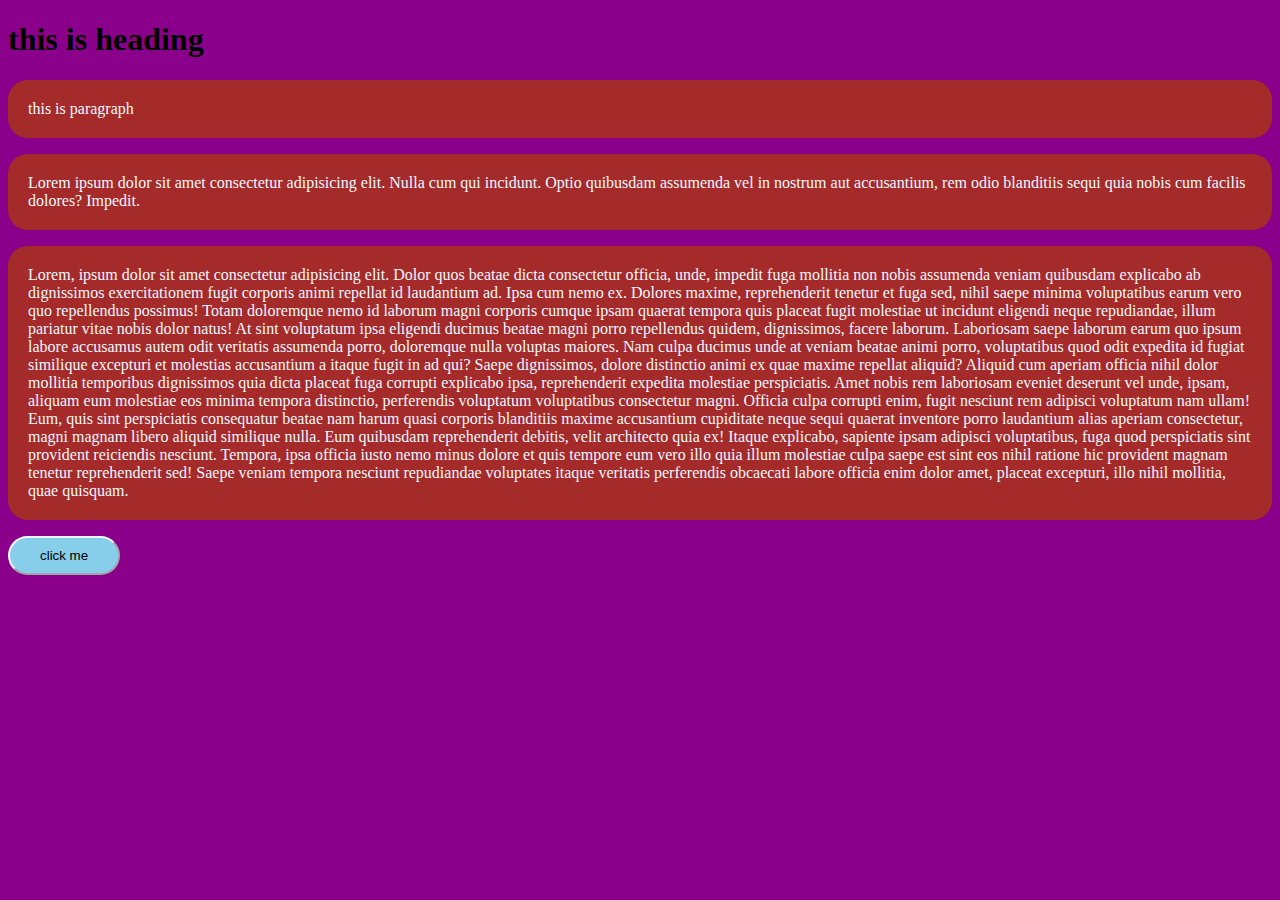
<file: index.html>
<!DOCTYPE html>
<html lang="en">

<head>
    <meta charset="UTF-8">
    <meta name="viewport" content="width=device-width, initial-scale=1.0">
    <title>Document</title>
    <style>
        body {
            background-color: darkmagenta;
            color: aliceblue;  
        }
        body h1 {
            color: black;
        }
        body p{
            background-color:brown;
            padding: 20px;
            border-radius: 20px;
        }
        body button{
            background-color:skyblue;
            border-color: aliceblue;
            padding: 10px 30px;
            border-radius: 20px;
            display: flex;
            /* justify-content: center; */
            /* align-items: center; */
        }
    </style>
</head>

<body>
    <h1>this is heading</h1>
    <p>this is paragraph </p>
    <p>Lorem ipsum dolor sit amet consectetur adipisicing elit. Nulla cum qui incidunt. Optio quibusdam assumenda vel in
        nostrum aut accusantium, rem odio blanditiis sequi quia nobis cum facilis dolores? Impedit.</p>
    <p>Lorem, ipsum dolor sit amet consectetur adipisicing elit. Dolor quos beatae dicta consectetur officia, unde,
        impedit fuga mollitia non nobis assumenda veniam quibusdam explicabo ab dignissimos exercitationem fugit
        corporis animi repellat id laudantium ad. Ipsa cum nemo ex. Dolores maxime, reprehenderit tenetur et fuga sed,
        nihil saepe minima voluptatibus earum vero quo repellendus possimus! Totam doloremque nemo id laborum magni
        corporis cumque ipsam quaerat tempora quis placeat fugit molestiae ut incidunt eligendi neque repudiandae, illum
        pariatur vitae nobis dolor natus! At sint voluptatum ipsa eligendi ducimus beatae magni porro repellendus
        quidem, dignissimos, facere laborum. Laboriosam saepe laborum earum quo ipsum labore accusamus autem odit
        veritatis assumenda porro, doloremque nulla voluptas maiores. Nam culpa ducimus unde at veniam beatae animi
        porro, voluptatibus quod odit expedita id fugiat similique excepturi et molestias accusantium a itaque fugit in
        ad qui? Saepe dignissimos, dolore distinctio animi ex quae maxime repellat aliquid? Aliquid cum aperiam officia
        nihil dolor mollitia temporibus dignissimos quia dicta placeat fuga corrupti explicabo ipsa, reprehenderit
        expedita molestiae perspiciatis. Amet nobis rem laboriosam eveniet deserunt vel unde, ipsam, aliquam eum
        molestiae eos minima tempora distinctio, perferendis voluptatum voluptatibus consectetur magni. Officia culpa
        corrupti enim, fugit nesciunt rem adipisci voluptatum nam ullam! Eum, quis sint perspiciatis consequatur beatae
        nam harum quasi corporis blanditiis maxime accusantium cupiditate neque sequi quaerat inventore porro laudantium
        alias aperiam consectetur, magni magnam libero aliquid similique nulla. Eum quibusdam reprehenderit debitis,
        velit architecto quia ex! Itaque explicabo, sapiente ipsam adipisci voluptatibus, fuga quod perspiciatis sint
        provident reiciendis nesciunt. Tempora, ipsa officia iusto nemo minus dolore et quis tempore eum vero illo quia
        illum molestiae culpa saepe est sint eos nihil ratione hic provident magnam tenetur reprehenderit sed! Saepe
        veniam tempora nesciunt repudiandae voluptates itaque veritatis perferendis obcaecati labore officia enim dolor
        amet, placeat excepturi, illo nihil mollitia, quae quisquam.</p>

        <button>click me</button>
</body>

</html>
</file>
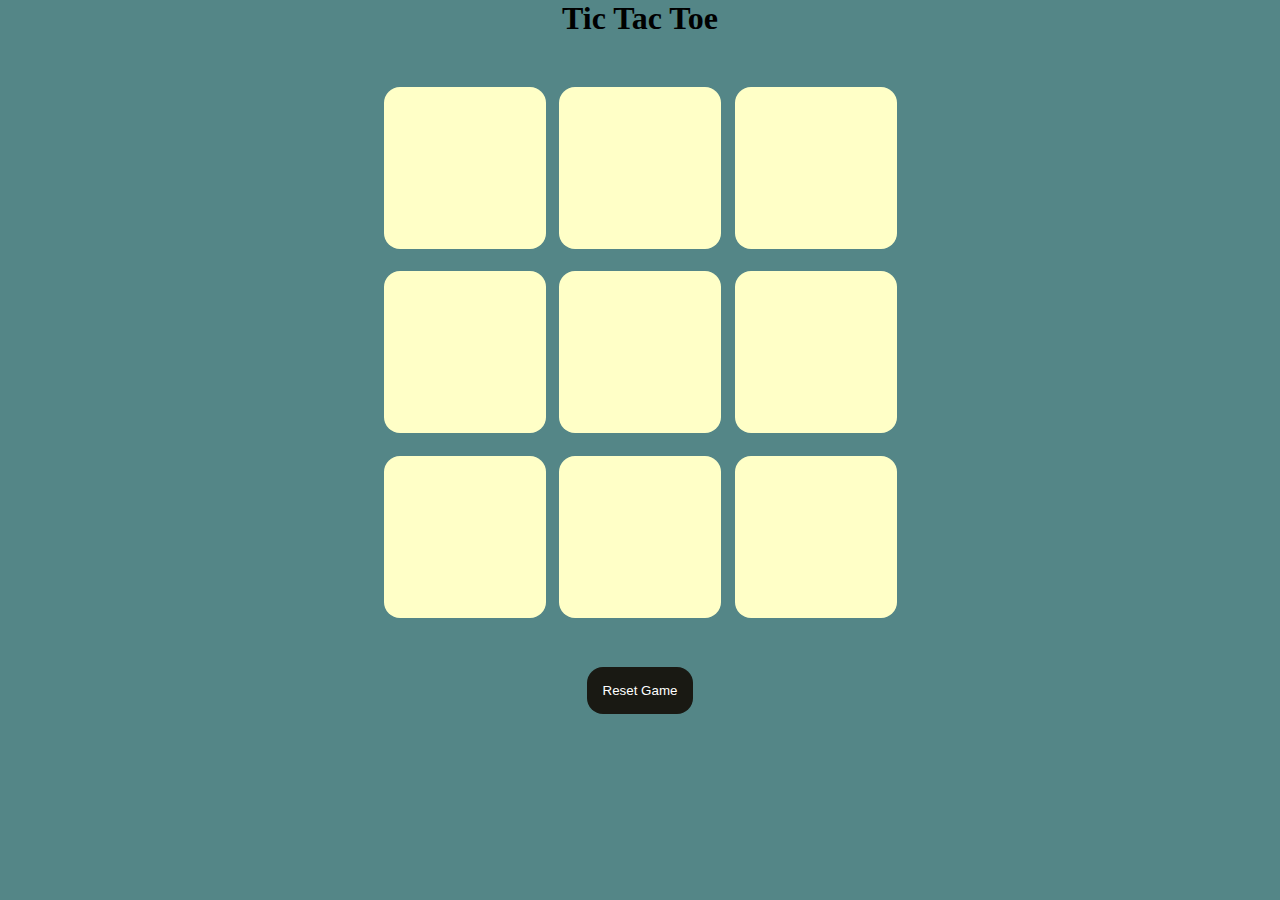
<file: assets/CSS/index.html>
<!DOCTYPE html>
<html lang="en">

<head>
    <meta charset="UTF-8">
    <meta name="viewport" content="width=device-width, initial-scale=1.0">
    <title>Tic Tac Toe</title>
   

    <link rel="stylesheet" href="style.css">
   
</head> 

<body>

    <main>
        <h1>Tic Tac Toe</h1>
    
    <div class="container">
    <div class="game">
        <button class="box"></button>
        <button class="box"></button>
        <button class="box"></button>
        <button class="box"></button>
        <button class="box"></button>
        <button class="box"></button>
        <button class="box"></button>
        <button class="box"></button>
        <button class="box"></button>
    </div>
    </div>
    <button id="reset-btn">Reset Game</button>
</main>

  


       
    
   <script src="app.js"></script>
</body>

</html>
</file>
<file: assets/CSS/style.css>
* {
    margin:0;
    padding:0;

}
body {
    background-color: #548687;
    text-align: center;
}
.container {
    height:70vh;
    display:flex;
   
    justify-content: center;
    align-items: center;
    gap:1.5vmin
}

.game {
    height:60vmin;
    width:60vmin;
    display:flex;
    flex-wrap: wrap;
    justify-content: center;
    align-items: center;
    gap:1.5vmin
}
.box {
    height:18vmin;
    width:18vmin;
    border-radius:1rem;
    border:none;
    box-shadow: 0 0 1rem rgba(0 0 0 0.1);
    font-size:8vmin;
    color:#b0413e;
    background-color: #ffffc7;
}
#reset-btn {
  padding:1rem;
  font-size: 1.25remS;
  background-color: #191913;
  color:#fff;
  border-radius: 1rem;
  border:none;
}
</file>
